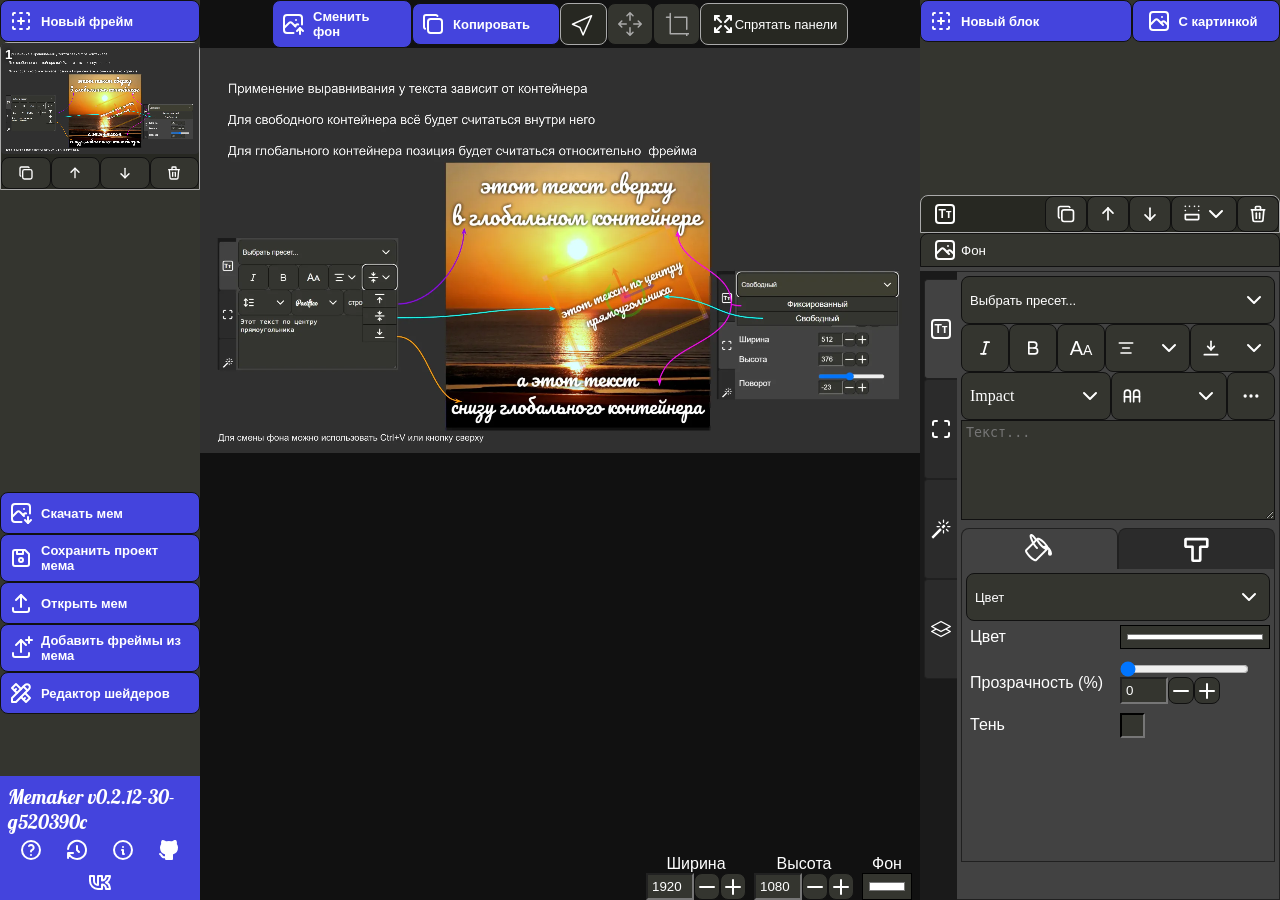
<file: index.html>
<!DOCTYPE html>
<html lang="en">
	<head>
		<meta charset="utf-8" />
		<link rel="icon" href="./favicon.png" />
		<meta name="viewport" content="width=device-width" />
		<title>Memaker</title>
		
		<link href="./_app/immutable/assets/2.rTOrrt7_.css" rel="stylesheet">
		<link href="./_app/immutable/assets/ShaderEditor.a0Or4h_N.css" rel="stylesheet">
		<link rel="modulepreload" href="./_app/immutable/entry/start.BH0JGA1d.js">
		<link rel="modulepreload" href="./_app/immutable/chunks/BnOz8vS9.js">
		<link rel="modulepreload" href="./_app/immutable/chunks/1ZVfY5k8.js">
		<link rel="modulepreload" href="./_app/immutable/chunks/Ds7qFCY9.js">
		<link rel="modulepreload" href="./_app/immutable/entry/app.ByElXXL2.js">
		<link rel="modulepreload" href="./_app/immutable/chunks/C1FmrZbK.js">
		<link rel="modulepreload" href="./_app/immutable/chunks/CZfqnsPj.js">
		<link rel="modulepreload" href="./_app/immutable/nodes/0.CqLzrfk7.js">
		<link rel="modulepreload" href="./_app/immutable/nodes/2.yaDHpKj4.js">
		<link rel="modulepreload" href="./_app/immutable/chunks/CGje2AtE.js">
		<style>
			* {
				padding: 0;
				margin: 0;
				box-sizing: border-box;
			}
		</style>
		<link
			href="https://fonts.googleapis.com/css2?family=Lobster&family=Pacifico&family=Caveat&family=Comforter&family=Raleway&family=Lora&family=Marck+Script&family=Bad+Script&family=Tektur&family=Press+Start+2P&family=Unbounded&family=JetBrains+Mono"
			rel="stylesheet"
		/>
		<link href="https://fonts.cdnfonts.com/css/next-art" rel="stylesheet" />
		<link href="https://fonts.cdnfonts.com/css/helvetica-255" rel="stylesheet" />
		<link href="https://fonts.cdnfonts.com/css/impact" rel="stylesheet" />
	</head>
	<body data-sveltekit-preload-data="hover">
		<div style="display: contents">   <div style="--text-secondary: white;--secondary: #34352F;--secondary-hover: #3E3D32;--secondary-active: #272822;--border-secondary: 1px solid #111111;--border-secondary-hover: 1px solid #222222;--border-secondary-active: 1px solid #aaaaaa;--border: none;--text-error: #ff0000;" class="svelte-18sulqr"><button class="backdrop fixed svelte-f5gose"></button> <div class="container fixed svelte-f5gose"><article class="svelte-f5gose"> <section class="svelte-f5gose"><article class="svelte-1ow4yee">Собираем интерфейс...</article></section> </article></div>    <article class="svelte-mbj40"><section class="svelte-mbj40"> <article role="button" tabindex="1" title="" class="primary svelte-1fxt9u9    border" style="justify-content:flex-start;width:100%;;"><svg xmlns="http://www.w3.org/2000/svg" width="24" height="24" viewBox="0 0 24 24" fill="none" stroke="currentColor" stroke-width="2" stroke-linecap="round" stroke-linejoin="round" class="tabler-icon tabler-icon-new-section "><path d="M9 12l6 0"></path><path d="M12 9l0 6"></path><path d="M4 6v-1a1 1 0 0 1 1 -1h1m5 0h2m5 0h1a1 1 0 0 1 1 1v1m0 5v2m0 5v1a1 1 0 0 1 -1 1h-1m-5 0h-2m-5 0h-1a1 1 0 0 1 -1 -1v-1m0 -5v-2m0 -5"></path></svg> <span class="svelte-mbj40" data-svelte-h="svelte-ce84zx">Новый фрейм</span> </article> <article class="main svelte-1163nbh" style="height: 50%;min-height: 50%;max-height: 50%;"><button class="item svelte-1163nbh active"><article class="svelte-awjzj9"><header class="svelte-awjzj9">1</header> <canvas class="svelte-awjzj9"></canvas> <footer style="--buttons-height: 32px" class="svelte-zcq5oe"> <article role="button" tabindex="1" title="Создать копию" class="default svelte-1fxt9u9    border" style="justify-content:center;width:100%;;"><svg xmlns="http://www.w3.org/2000/svg" width="16" height="16" viewBox="0 0 24 24" fill="none" stroke="currentColor" stroke-width="2" stroke-linecap="round" stroke-linejoin="round" class="tabler-icon tabler-icon-copy "><path d="M7 7m0 2.667a2.667 2.667 0 0 1 2.667 -2.667h8.666a2.667 2.667 0 0 1 2.667 2.667v8.666a2.667 2.667 0 0 1 -2.667 2.667h-8.666a2.667 2.667 0 0 1 -2.667 -2.667z"></path><path d="M4.012 16.737a2.005 2.005 0 0 1 -1.012 -1.737v-10c0 -1.1 .9 -2 2 -2h10c.75 0 1.158 .385 1.5 1"></path></svg> </article>  <article role="button" tabindex="1" title="Поменять местами с верхним" class="default svelte-1fxt9u9    border" style="justify-content:center;width:100%;;"><svg xmlns="http://www.w3.org/2000/svg" width="16" height="16" viewBox="0 0 24 24" fill="none" stroke="currentColor" stroke-width="2" stroke-linecap="round" stroke-linejoin="round" class="tabler-icon tabler-icon-arrow-up "><path d="M12 5l0 14"></path><path d="M18 11l-6 -6"></path><path d="M6 11l6 -6"></path></svg> </article>  <article role="button" tabindex="1" title="Поменять местами с нижним" class="default svelte-1fxt9u9    border" style="justify-content:center;width:100%;;"><svg xmlns="http://www.w3.org/2000/svg" width="16" height="16" viewBox="0 0 24 24" fill="none" stroke="currentColor" stroke-width="2" stroke-linecap="round" stroke-linejoin="round" class="tabler-icon tabler-icon-arrow-down "><path d="M12 5l0 14"></path><path d="M18 13l-6 6"></path><path d="M6 13l6 6"></path></svg> </article>   <article role="button" tabindex="1" title="Удалить" class="danger svelte-1fxt9u9    border" style="justify-content:center;width:100%;;"><svg xmlns="http://www.w3.org/2000/svg" width="16" height="16" viewBox="0 0 24 24" fill="none" stroke="currentColor" stroke-width="2" stroke-linecap="round" stroke-linejoin="round" class="tabler-icon tabler-icon-trash "><path d="M4 7l16 0"></path><path d="M10 11l0 6"></path><path d="M14 11l0 6"></path><path d="M5 7l1 12a2 2 0 0 0 2 2h8a2 2 0 0 0 2 -2l1 -12"></path><path d="M9 7v-3a1 1 0 0 1 1 -1h4a1 1 0 0 1 1 1v3"></path></svg> </article> </footer> </article> </button> </article>  <article role="button" tabindex="1" title="" class="primary svelte-1fxt9u9    border" style="justify-content:flex-start;width:100%;;"><svg xmlns="http://www.w3.org/2000/svg" width="24" height="24" viewBox="0 0 24 24" fill="none" stroke="currentColor" stroke-width="2" stroke-linecap="round" stroke-linejoin="round" class="tabler-icon tabler-icon-photo-down "><path d="M15 8h.01"></path><path d="M12.5 21h-6.5a3 3 0 0 1 -3 -3v-12a3 3 0 0 1 3 -3h12a3 3 0 0 1 3 3v6.5"></path><path d="M3 16l5 -5c.928 -.893 2.072 -.893 3 0l4 4"></path><path d="M14 14l1 -1c.653 -.629 1.413 -.815 2.13 -.559"></path><path d="M19 16v6"></path><path d="M22 19l-3 3l-3 -3"></path></svg> <span class="svelte-mbj40" data-svelte-h="svelte-hphnmh">Скачать мем</span> </article>  <article role="button" tabindex="1" title="" class="primary svelte-1fxt9u9    border" style="justify-content:flex-start;width:100%;;"><svg xmlns="http://www.w3.org/2000/svg" width="24" height="24" viewBox="0 0 24 24" fill="none" stroke="currentColor" stroke-width="2" stroke-linecap="round" stroke-linejoin="round" class="tabler-icon tabler-icon-device-floppy "><path d="M6 4h10l4 4v10a2 2 0 0 1 -2 2h-12a2 2 0 0 1 -2 -2v-12a2 2 0 0 1 2 -2"></path><path d="M12 14m-2 0a2 2 0 1 0 4 0a2 2 0 1 0 -4 0"></path><path d="M14 4l0 4l-6 0l0 -4"></path></svg> <span class="svelte-mbj40" data-svelte-h="svelte-1hxk2tm">Сохранить проект мема</span> </article> <label class=" svelte-187m8cr"> <article role="button" tabindex="1" title="" class="primary svelte-1fxt9u9    border" style="justify-content:flex-start;width:100%;;"><svg xmlns="http://www.w3.org/2000/svg" width="24" height="24" viewBox="0 0 24 24" fill="none" stroke="currentColor" stroke-width="2" stroke-linecap="round" stroke-linejoin="round" class="tabler-icon tabler-icon-upload "><path d="M4 17v2a2 2 0 0 0 2 2h12a2 2 0 0 0 2 -2v-2"></path><path d="M7 9l5 -5l5 5"></path><path d="M12 4l0 12"></path></svg><span class="svelte-mbj40" data-svelte-h="svelte-150r4z2">Открыть мем</span> </article> <input accept=".meme" type="file" class="svelte-187m8cr"> </label> <label class=" svelte-187m8cr"> <article role="button" tabindex="1" title="" class="primary svelte-1fxt9u9    border" style="justify-content:flex-start;width:100%;;"><svg class="icon icon-tabler icon-tabler-upload" fill="none" stroke="currentColor" stroke-linecap="round" stroke-linejoin="round" stroke-width="2" version="1.1" width="24" height="24" viewBox="0 0 24 24" xmlns="http://www.w3.org/2000/svg" style="min-width:24px"><path d="M0 0h24v24H0z" fill="none" stroke="none"></path><path d="m4 17v2a2 2 0 0 0 2 2h12a2 2 0 0 0 2-2v-2"></path><path d="m7 9 5-5 5 5"></path><path d="m12 4v12"></path><path d="m17 4h6"></path><path d="m20 1v6"></path></svg><span class="svelte-mbj40" data-svelte-h="svelte-1k22gnk">Добавить фреймы из мема</span> </article> <input accept=".meme" type="file" class="svelte-187m8cr"> </label>  <article role="button" tabindex="1" title="" class="primary svelte-1fxt9u9    border" style="justify-content:flex-start;width:100%;;"><svg xmlns="http://www.w3.org/2000/svg" width="24" height="24" viewBox="0 0 24 24" fill="none" stroke="currentColor" stroke-width="2" stroke-linecap="round" stroke-linejoin="round" class="tabler-icon tabler-icon-tools "><path d="M3 21h4l13 -13a1.5 1.5 0 0 0 -4 -4l-13 13v4"></path><path d="M14.5 5.5l4 4"></path><path d="M12 8l-5 -5l-4 4l5 5"></path><path d="M7 8l-1.5 1.5"></path><path d="M16 12l5 5l-4 4l-5 -5"></path><path d="M16 17l-1.5 1.5"></path></svg><span class="svelte-mbj40" data-svelte-h="svelte-ybmwla">Редактор шейдеров</span> </article> <article class="svelte-m4jmhf">  <header class="svelte-m4jmhf">Memaker v0.2.12-30-g520390c</header> <section class="svelte-m4jmhf"> <div title="Открыть пример" class="svelte-m4jmhf"><svg xmlns="http://www.w3.org/2000/svg" width="24" height="24" viewBox="0 0 24 24" fill="none" stroke="currentColor" stroke-width="2" stroke-linecap="round" stroke-linejoin="round" class="tabler-icon tabler-icon-help "><path d="M12 12m-9 0a9 9 0 1 0 18 0a9 9 0 1 0 -18 0"></path><path d="M12 17l0 .01"></path><path d="M12 13.5a1.5 1.5 0 0 1 1 -1.5a2.6 2.6 0 1 0 -3 -4"></path></svg></div>  <div title="История версий приложения" class="svelte-m4jmhf"><svg xmlns="http://www.w3.org/2000/svg" width="24" height="24" viewBox="0 0 24 24" fill="none" stroke="currentColor" stroke-width="2" stroke-linecap="round" stroke-linejoin="round" class="tabler-icon tabler-icon-history "><path d="M12 8l0 4l2 2"></path><path d="M3.05 11a9 9 0 1 1 .5 4m-.5 5v-5h5"></path></svg></div>  <div title="О проекте" class="svelte-m4jmhf"><svg xmlns="http://www.w3.org/2000/svg" width="24" height="24" viewBox="0 0 24 24" fill="none" stroke="currentColor" stroke-width="2" stroke-linecap="round" stroke-linejoin="round" class="tabler-icon tabler-icon-info-circle "><path d="M3 12a9 9 0 1 0 18 0a9 9 0 0 0 -18 0"></path><path d="M12 9h.01"></path><path d="M11 12h1v4h1"></path></svg></div> <a target="_blank" rel="noreferrer" title="GitHub репозиторий" href="https://github.com/RobolabGs2/memaker" class="svelte-m4jmhf"><svg xmlns="http://www.w3.org/2000/svg" width="24" height="24" viewBox="0 0 24 24" fill="none" stroke="currentColor" stroke-width="2" stroke-linecap="round" stroke-linejoin="round" class="tabler-icon tabler-icon-brand-github-filled "><path d="M5.315 2.1c.791 -.113 1.9 .145 3.333 .966l.272 .161l.16 .1l.397 -.083a13.3 13.3 0 0 1 4.59 -.08l.456 .08l.396 .083l.161 -.1c1.385 -.84 2.487 -1.17 3.322 -1.148l.164 .008l.147 .017l.076 .014l.05 .011l.144 .047a1 1 0 0 1 .53 .514a5.2 5.2 0 0 1 .397 2.91l-.047 .267l-.046 .196l.123 .163c.574 .795 .93 1.728 1.03 2.707l.023 .295l.007 .272c0 3.855 -1.659 5.883 -4.644 6.68l-.245 .061l-.132 .029l.014 .161l.008 .157l.004 .365l-.002 .213l-.003 3.834a1 1 0 0 1 -.883 .993l-.117 .007h-6a1 1 0 0 1 -.993 -.883l-.007 -.117v-.734c-1.818 .26 -3.03 -.424 -4.11 -1.878l-.535 -.766c-.28 -.396 -.455 -.579 -.589 -.644l-.048 -.019a1 1 0 0 1 .564 -1.918c.642 .188 1.074 .568 1.57 1.239l.538 .769c.76 1.079 1.36 1.459 2.609 1.191l.001 -.678l-.018 -.168a5.03 5.03 0 0 1 -.021 -.824l.017 -.185l.019 -.12l-.108 -.024c-2.976 -.71 -4.703 -2.573 -4.875 -6.139l-.01 -.31l-.004 -.292a5.6 5.6 0 0 1 .908 -3.051l.152 -.222l.122 -.163l-.045 -.196a5.2 5.2 0 0 1 .145 -2.642l.1 -.282l.106 -.253a1 1 0 0 1 .529 -.514l.144 -.047l.154 -.03z" stroke-width="0" fill="currentColor"></path></svg></a> <a target="_blank" rel="noreferrer" title="Группа ВК" href="https://vk.com/memaker_app" class="svelte-m4jmhf"><svg xmlns="http://www.w3.org/2000/svg" width="24" height="24" viewBox="0 0 24 24" fill="none" stroke="currentColor" stroke-width="2" stroke-linecap="round" stroke-linejoin="round" class="tabler-icon tabler-icon-brand-vk "><path d="M14 19h-4a8 8 0 0 1 -8 -8v-5h4v5a4 4 0 0 0 4 4h0v-9h4v4.5l.03 0a4.531 4.531 0 0 0 3.97 -4.496h4l-.342 1.711a6.858 6.858 0 0 1 -3.658 4.789h0a5.34 5.34 0 0 1 3.566 4.111l.434 2.389h0h-4a4.531 4.531 0 0 0 -3.97 -4.496v4.5z"></path></svg></a></section> </article></section> <section class="svelte-mbj40"><header class="controls svelte-mbj40"><label class=" svelte-187m8cr"> <article role="button" tabindex="1" title="" class="primary svelte-1fxt9u9    border" style="justify-content:flex-start;width:100%;;"><svg xmlns="http://www.w3.org/2000/svg" width="24" height="24" viewBox="0 0 24 24" fill="none" stroke="currentColor" stroke-width="2" stroke-linecap="round" stroke-linejoin="round" class="tabler-icon tabler-icon-photo-up "><path d="M15 8h.01"></path><path d="M12.5 21h-6.5a3 3 0 0 1 -3 -3v-12a3 3 0 0 1 3 -3h12a3 3 0 0 1 3 3v6.5"></path><path d="M3 16l5 -5c.928 -.893 2.072 -.893 3 0l3.5 3.5"></path><path d="M14 14l1 -1c.679 -.653 1.473 -.829 2.214 -.526"></path><path d="M19 22v-6"></path><path d="M22 19l-3 -3l-3 3"></path></svg><span class="svelte-mbj40" data-svelte-h="svelte-1rawl38">Сменить фон</span> </article> <input accept="image/*" type="file" class="svelte-187m8cr"> </label>  <article role="button" tabindex="1" title="" class="primary svelte-1fxt9u9    border" style="justify-content:flex-start;width:100%;;"><svg xmlns="http://www.w3.org/2000/svg" width="24" height="24" viewBox="0 0 24 24" fill="none" stroke="currentColor" stroke-width="2" stroke-linecap="round" stroke-linejoin="round" class="tabler-icon tabler-icon-copy "><path d="M7 7m0 2.667a2.667 2.667 0 0 1 2.667 -2.667h8.666a2.667 2.667 0 0 1 2.667 2.667v8.666a2.667 2.667 0 0 1 -2.667 2.667h-8.666a2.667 2.667 0 0 1 -2.667 -2.667z"></path><path d="M4.012 16.737a2.005 2.005 0 0 1 -1.012 -1.737v-10c0 -1.1 .9 -2 2 -2h10c.75 0 1.158 .385 1.5 1"></path></svg><span class="svelte-mbj40" data-svelte-h="svelte-vkt3m7">Копировать</span> </article> <article class="svelte-1v11mi3"> <article role="button" tabindex="1" title="Указатель" class="default svelte-1fxt9u9 active   border" style="justify-content:center;width:100%;;"><svg width="24" height="24" viewBox="0 0 16 16" style="--sx: 1; --sy: 1; --r: 0deg" class="svelte-6o90uh"><path d="M14.082 2.182a.5.5 0 0 1 .103.557L8.528 15.467a.5.5 0 0 1-.917-.007L5.57 10.694.803 8.652a.5.5 0 0 1-.006-.916l12.728-5.657a.5.5 0 0 1 .556.103zM2.25 8.184l3.897 1.67a.5.5 0 0 1 .262.263l1.67 3.897L12.743 3.52 2.25 8.184z" class="svelte-6o90uh"></path></svg>  </article> <article role="button" tabindex="1" title="Модифицировать блок
(для прямоугольных блоков)" class="default svelte-1fxt9u9  disabled  border" style="justify-content:center;width:100%;;"><svg width="24" height="24" viewBox="0 0 16 16" style="--sx: 1; --sy: 1; --r: 0deg" class="svelte-6o90uh"><path d="M7.646.146a.5.5 0 0 1 .708 0l2 2a.5.5 0 0 1-.708.708L8.5 1.707V5.5a.5.5 0 0 1-1 0V1.707L6.354 2.854a.5.5 0 1 1-.708-.708l2-2zM8 10a.5.5 0 0 1 .5.5v3.793l1.146-1.147a.5.5 0 0 1 .708.708l-2 2a.5.5 0 0 1-.708 0l-2-2a.5.5 0 0 1 .708-.708L7.5 14.293V10.5A.5.5 0 0 1 8 10zM.146 8.354a.5.5 0 0 1 0-.708l2-2a.5.5 0 1 1 .708.708L1.707 7.5H5.5a.5.5 0 0 1 0 1H1.707l1.147 1.146a.5.5 0 0 1-.708.708l-2-2zM10 8a.5.5 0 0 1 .5-.5h3.793l-1.147-1.146a.5.5 0 0 1 .708-.708l2 2a.5.5 0 0 1 0 .708l-2 2a.5.5 0 0 1-.708-.708L14.293 8.5H10.5A.5.5 0 0 1 10 8z" class="svelte-6o90uh"></path></svg>  </article> <article role="button" tabindex="1" title="Обрезать изображение
(для прямоугольных блоков)" class="default svelte-1fxt9u9  disabled  border" style="justify-content:center;width:100%;;"><svg width="24" height="24" viewBox="0 0 16 16" style="--sx: 1; --sy: 1; --r: 0deg" class="svelte-6o90uh"><path d="M3.5.5A.5.5 0 0 1 4 1v13h13a.5.5 0 0 1 0 1h-2v2a.5.5 0 0 1-1 0v-2H3.5a.5.5 0 0 1-.5-.5V4H1a.5.5 0 0 1 0-1h2V1a.5.5 0 0 1 .5-.5zm2.5 3a.5.5 0 0 1 .5-.5h8a.5.5 0 0 1 .5.5v8a.5.5 0 0 1-1 0V4H6.5a.5.5 0 0 1-.5-.5z" class="svelte-6o90uh"></path></svg>  </article> </article>  <article role="button" tabindex="1" title="" class="default svelte-1fxt9u9 active   border" style="justify-content:center;width:100%;;"><svg xmlns="http://www.w3.org/2000/svg" width="24" height="24" viewBox="0 0 24 24" fill="none" stroke="currentColor" stroke-width="2" stroke-linecap="round" stroke-linejoin="round" class="tabler-icon tabler-icon-arrows-maximize "><path d="M16 4l4 0l0 4"></path><path d="M14 10l6 -6"></path><path d="M8 20l-4 0l0 -4"></path><path d="M4 20l6 -6"></path><path d="M16 20l4 0l0 -4"></path><path d="M14 14l6 6"></path><path d="M8 4l-4 0l0 4"></path><path d="M4 4l6 6"></path></svg>Спрятать панели </article></header> <header class="canvas svelte-mbj40"><div style="width:100%; height: 100%; flex: 1;"><article class="svelte-flcf9e"><canvas style="background-image: url(./_app/immutable/assets/transparency_background.CAfbSYgW.webp)" class="svelte-flcf9e"></canvas> <canvas class="svelte-flcf9e"></canvas> </article></div> </header> <article class="svelte-yg88id"><section class="svelte-yg88id">Ширина<article class="svelte-iwgdm5"> <input style="width:48px;" value="600"> <footer class="svelte-iwgdm5"> <article role="button" tabindex="1" title="Шаг: 1
Ctrl: x2
Shift: x5" class="default svelte-1fxt9u9   disablePadding border" style="justify-content:center;width:100%;;"><svg xmlns="http://www.w3.org/2000/svg" width="24" height="24" viewBox="0 0 24 24" fill="none" stroke="currentColor" stroke-width="2" stroke-linecap="round" stroke-linejoin="round" class="tabler-icon tabler-icon-minus "><path d="M5 12l14 0"></path></svg> </article>  <article role="button" tabindex="1" title="Шаг: 1
Ctrl: x2
Shift: x5" class="default svelte-1fxt9u9   disablePadding border" style="justify-content:center;width:100%;;"><svg xmlns="http://www.w3.org/2000/svg" width="24" height="24" viewBox="0 0 24 24" fill="none" stroke="currentColor" stroke-width="2" stroke-linecap="round" stroke-linejoin="round" class="tabler-icon tabler-icon-plus "><path d="M12 5l0 14"></path><path d="M5 12l14 0"></path></svg> </article></footer> </article></section> <section class="svelte-yg88id">Высота<article class="svelte-iwgdm5"> <input style="width:48px;" value="300"> <footer class="svelte-iwgdm5"> <article role="button" tabindex="1" title="Шаг: 1
Ctrl: x2
Shift: x5" class="default svelte-1fxt9u9   disablePadding border" style="justify-content:center;width:100%;;"><svg xmlns="http://www.w3.org/2000/svg" width="24" height="24" viewBox="0 0 24 24" fill="none" stroke="currentColor" stroke-width="2" stroke-linecap="round" stroke-linejoin="round" class="tabler-icon tabler-icon-minus "><path d="M5 12l14 0"></path></svg> </article>  <article role="button" tabindex="1" title="Шаг: 1
Ctrl: x2
Shift: x5" class="default svelte-1fxt9u9   disablePadding border" style="justify-content:center;width:100%;;"><svg xmlns="http://www.w3.org/2000/svg" width="24" height="24" viewBox="0 0 24 24" fill="none" stroke="currentColor" stroke-width="2" stroke-linecap="round" stroke-linejoin="round" class="tabler-icon tabler-icon-plus "><path d="M12 5l0 14"></path><path d="M5 12l14 0"></path></svg> </article></footer> </article></section> <section class="svelte-yg88id">Фон<input type="color" value="#ffffff"></section>  </article></section> <section class="svelte-mbj40"><header style="display: flex;"> <article role="button" tabindex="1" title="" class="primary svelte-1fxt9u9    border" style="justify-content:flex-start;width:100%;;"><svg xmlns="http://www.w3.org/2000/svg" width="24" height="24" viewBox="0 0 24 24" fill="none" stroke="currentColor" stroke-width="2" stroke-linecap="round" stroke-linejoin="round" class="tabler-icon tabler-icon-new-section "><path d="M9 12l6 0"></path><path d="M12 9l0 6"></path><path d="M4 6v-1a1 1 0 0 1 1 -1h1m5 0h2m5 0h1a1 1 0 0 1 1 1v1m0 5v2m0 5v1a1 1 0 0 1 -1 1h-1m-5 0h-2m-5 0h-1a1 1 0 0 1 -1 -1v-1m0 -5v-2m0 -5"></path></svg> <span class="svelte-mbj40" data-svelte-h="svelte-1srrmdz">Новый блок</span> </article>  <article role="button" tabindex="1" title="" class="primary svelte-1fxt9u9   disablePadding border" style="justify-content:center;width:148px;min-width:148px;max-width:148px;;"><svg xmlns="http://www.w3.org/2000/svg" width="24" height="24" viewBox="0 0 24 24" fill="none" stroke="currentColor" stroke-width="2" stroke-linecap="round" stroke-linejoin="round" class="tabler-icon tabler-icon-photo "><path d="M15 8h.01"></path><path d="M3 6a3 3 0 0 1 3 -3h12a3 3 0 0 1 3 3v12a3 3 0 0 1 -3 3h-12a3 3 0 0 1 -3 -3v-12z"></path><path d="M3 16l5 -5c.928 -.893 2.072 -.893 3 0l5 5"></path><path d="M14 14l1 -1c.928 -.893 2.072 -.893 3 0l3 3"></path></svg> <span class="svelte-mbj40" data-svelte-h="svelte-1j5l8ot">С картинкой</span> </article></header> <article class="main svelte-1163nbh reverse" style="height: 25%;min-height: 25%;max-height: 25%;"><button class="item svelte-1163nbh active"><article class="svelte-bube6y"><section class="svelte-bube6y"><span class="icon svelte-1xqd1d5" style="
width: 20px;
min-width: 20px;
height: 20px;
min-height: 20px;
font-size: 12px;
">Тт</span> <span style="font:normal normal normal 16px &quot;Impact&quot;;" class="svelte-bube6y">Loading...</span></section> <footer style="--buttons-height: 36px" class="svelte-zcq5oe"> <article role="button" tabindex="1" title="Создать копию" class="default svelte-1fxt9u9    border" style="justify-content:center;width:100%;;"><svg xmlns="http://www.w3.org/2000/svg" width="20" height="20" viewBox="0 0 24 24" fill="none" stroke="currentColor" stroke-width="2" stroke-linecap="round" stroke-linejoin="round" class="tabler-icon tabler-icon-copy "><path d="M7 7m0 2.667a2.667 2.667 0 0 1 2.667 -2.667h8.666a2.667 2.667 0 0 1 2.667 2.667v8.666a2.667 2.667 0 0 1 -2.667 2.667h-8.666a2.667 2.667 0 0 1 -2.667 -2.667z"></path><path d="M4.012 16.737a2.005 2.005 0 0 1 -1.012 -1.737v-10c0 -1.1 .9 -2 2 -2h10c.75 0 1.158 .385 1.5 1"></path></svg> </article>  <article role="button" tabindex="1" title="Поменять местами с верхним" class="default svelte-1fxt9u9    border" style="justify-content:center;width:100%;;"><svg xmlns="http://www.w3.org/2000/svg" width="20" height="20" viewBox="0 0 24 24" fill="none" stroke="currentColor" stroke-width="2" stroke-linecap="round" stroke-linejoin="round" class="tabler-icon tabler-icon-arrow-up "><path d="M12 5l0 14"></path><path d="M18 11l-6 -6"></path><path d="M6 11l6 -6"></path></svg> </article>  <article role="button" tabindex="1" title="Поменять местами с нижним" class="default svelte-1fxt9u9    border" style="justify-content:center;width:100%;;"><svg xmlns="http://www.w3.org/2000/svg" width="20" height="20" viewBox="0 0 24 24" fill="none" stroke="currentColor" stroke-width="2" stroke-linecap="round" stroke-linejoin="round" class="tabler-icon tabler-icon-arrow-down "><path d="M12 5l0 14"></path><path d="M18 13l-6 6"></path><path d="M6 13l6 6"></path></svg> </article> <article style="height:36px;width:100%;flex:1;" class="svelte-wcd5xi"> <article role="button" tabindex="1" title="" class="default svelte-1fxt9u9    border" style="justify-content:space-between;width:100%;height:36px;width:100%;;"><svg xmlns="http://www.w3.org/2000/svg" width="20" height="20" viewBox="0 0 24 24" fill="none" stroke="currentColor" stroke-width="2" stroke-linecap="round" stroke-linejoin="round" class="tabler-icon tabler-icon-settings "><path d="M10.325 4.317c.426 -1.756 2.924 -1.756 3.35 0a1.724 1.724 0 0 0 2.573 1.066c1.543 -.94 3.31 .826 2.37 2.37a1.724 1.724 0 0 0 1.065 2.572c1.756 .426 1.756 2.924 0 3.35a1.724 1.724 0 0 0 -1.066 2.573c.94 1.543 -.826 3.31 -2.37 2.37a1.724 1.724 0 0 0 -2.572 1.065c-.426 1.756 -2.924 1.756 -3.35 0a1.724 1.724 0 0 0 -2.573 -1.066c-1.543 .94 -3.31 -.826 -2.37 -2.37a1.724 1.724 0 0 0 -1.065 -2.572c-1.756 -.426 -1.756 -2.924 0 -3.35a1.724 1.724 0 0 0 1.066 -2.573c-.94 -1.543 .826 -3.31 2.37 -2.37c1 .608 2.296 .07 2.572 -1.065z"></path><path d="M9 12a3 3 0 1 0 6 0a3 3 0 0 0 -6 0"></path></svg> <svg xmlns="http://www.w3.org/2000/svg" width="24" height="24" viewBox="0 0 24 24" fill="none" stroke="currentColor" stroke-width="2" stroke-linecap="round" stroke-linejoin="round" class="tabler-icon tabler-icon-chevron-down "><path d="M6 9l6 6l6 -6"></path></svg> </article>  </article>  <article role="button" tabindex="1" title="Удалить" class="danger svelte-1fxt9u9    border" style="justify-content:center;width:100%;;"><svg xmlns="http://www.w3.org/2000/svg" width="20" height="20" viewBox="0 0 24 24" fill="none" stroke="currentColor" stroke-width="2" stroke-linecap="round" stroke-linejoin="round" class="tabler-icon tabler-icon-trash "><path d="M4 7l16 0"></path><path d="M10 11l0 6"></path><path d="M14 11l0 6"></path><path d="M5 7l1 12a2 2 0 0 0 2 2h8a2 2 0 0 0 2 -2l1 -12"></path><path d="M9 7v-3a1 1 0 0 1 1 -1h4a1 1 0 0 1 1 1v3"></path></svg> </article> </footer> </article> </button> </article> <article class="horizontal svelte-1wslrzp"> <header class="horizontal svelte-1wslrzp" title="Двойным кликом можно свернуть/развернуть вкладки"> <section class="tab horizontal svelte-1wslrzp active"><div class="center svelte-mbj40" title="Текст"><span class="icon svelte-1xqd1d5" style="
width: 20px;
min-width: 20px;
height: 20px;
min-height: 20px;
font-size: 12px;
">Тт</span></div> </section> <section class="tab horizontal svelte-1wslrzp"><div class="center svelte-mbj40" title="Контейнер"><svg xmlns="http://www.w3.org/2000/svg" width="24" height="24" viewBox="0 0 24 24" fill="none" stroke="currentColor" stroke-width="2" stroke-linecap="round" stroke-linejoin="round" class="tabler-icon tabler-icon-border-corners "><path d="M16 4h2a2 2 0 0 1 2 2v2"></path><path d="M20 16v2a2 2 0 0 1 -2 2h-2"></path><path d="M8 20h-2a2 2 0 0 1 -2 -2v-2"></path><path d="M4 8v-2a2 2 0 0 1 2 -2h2"></path></svg></div> </section> <section class="tab horizontal svelte-1wslrzp"><div class="center svelte-mbj40" title="Эффекты"><svg width="20" height="20" viewBox="0 0 16 16" style="--sx: 1; --sy: 1; --r: 0deg" class="svelte-6o90uh"><path d="M9.5 2.672a.5.5 0 1 0 1 0V.843a.5.5 0 0 0-1 0zm4.5.035A.5.5 0 0 0 13.293 2L12 3.293a.5.5 0 1 0 .707.707zM7.293 4A.5.5 0 1 0 8 3.293L6.707 2A.5.5 0 0 0 6 2.707zm-.621 2.5a.5.5 0 1 0 0-1H4.843a.5.5 0 1 0 0 1zm8.485 0a.5.5 0 1 0 0-1h-1.829a.5.5 0 0 0 0 1zM13.293 10A.5.5 0 1 0 14 9.293L12.707 8a.5.5 0 1 0-.707.707zM9.5 11.157a.5.5 0 0 0 1 0V9.328a.5.5 0 0 0-1 0zm1.854-5.097a.5.5 0 0 0 0-.706l-.708-.708a.5.5 0 0 0-.707 0L8.646 5.94a.5.5 0 0 0 0 .707l.708.708a.5.5 0 0 0 .707 0l1.293-1.293Zm-3 3a.5.5 0 0 0 0-.706l-.708-.708a.5.5 0 0 0-.707 0L.646 13.94a.5.5 0 0 0 0 .707l.708.708a.5.5 0 0 0 .707 0z" class="svelte-6o90uh"></path></svg></div> </section> <section class="tab horizontal svelte-1wslrzp"><div class="center svelte-mbj40" title="Наложение"><svg width="20" height="20" viewBox="0 0 16 16" style="--sx: 1; --sy: 1; --r: 0deg" class="svelte-6o90uh"><path d="M8.235 1.559a.5.5 0 0 0-.47 0l-7.5 4a.5.5 0 0 0 0 .882L3.188 8 .264 9.559a.5.5 0 0 0 0 .882l7.5 4a.5.5 0 0 0 .47 0l7.5-4a.5.5 0 0 0 0-.882L12.813 8l2.922-1.559a.5.5 0 0 0 0-.882zm3.515 7.008L14.438 10 8 13.433 1.562 10 4.25 8.567l3.515 1.874a.5.5 0 0 0 .47 0zM8 9.433 1.562 6 8 2.567 14.438 6z" class="svelte-6o90uh"></path></svg></div> </section></header> <section class="content svelte-1wslrzp"><div slot="content"><article><article style="height:48px;width:100%;" class="svelte-wcd5xi"> <article role="button" tabindex="1" title="" class="default svelte-1fxt9u9    border" style="justify-content:space-between;width:100%;height:48px;width:100%;;"><div>Выбрать пресет...</div> <svg xmlns="http://www.w3.org/2000/svg" width="24" height="24" viewBox="0 0 24 24" fill="none" stroke="currentColor" stroke-width="2" stroke-linecap="round" stroke-linejoin="round" class="tabler-icon tabler-icon-chevron-down "><path d="M6 9l6 6l6 -6"></path></svg> </article>  </article> <article class="svelte-1kluryt"> <article role="button" tabindex="1" title="Курсив" class="default svelte-1fxt9u9    border" style="justify-content:center;width:48px;min-width:48px;max-width:48px;;"><svg xmlns="http://www.w3.org/2000/svg" width="20" height="20" viewBox="0 0 24 24" fill="none" stroke="currentColor" stroke-width="2" stroke-linecap="round" stroke-linejoin="round" class="tabler-icon tabler-icon-italic "><path d="M11 5l6 0"></path><path d="M7 19l6 0"></path><path d="M14 5l-4 14"></path></svg> </article>  <article role="button" tabindex="1" title="Жирный" class="default svelte-1fxt9u9    border" style="justify-content:center;width:48px;min-width:48px;max-width:48px;;"><svg xmlns="http://www.w3.org/2000/svg" width="20" height="20" viewBox="0 0 24 24" fill="none" stroke="currentColor" stroke-width="2" stroke-linecap="round" stroke-linejoin="round" class="tabler-icon tabler-icon-bold "><path d="M7 5h6a3.5 3.5 0 0 1 0 7h-6z"></path><path d="M13 12h1a3.5 3.5 0 0 1 0 7h-7v-7"></path></svg> </article>  <article role="button" tabindex="1" title="Капитель" class="default svelte-1fxt9u9    border" style="justify-content:center;width:48px;min-width:48px;max-width:48px;;"><span style="font-size: 20px;font-variant: small-caps;" data-svelte-h="svelte-tauj19">Аа</span> </article> <article style="height:48px;width:100%;min-width: 56px;max-width: 116px;" class="svelte-wcd5xi"> <article role="button" tabindex="1" title="Выравнивание" class="default svelte-1fxt9u9    border" style="justify-content:space-between;width:100%;height:48px;width:100%;;"><svg xmlns="http://www.w3.org/2000/svg" width="20" height="20" viewBox="0 0 24 24" fill="none" stroke="currentColor" stroke-width="2" stroke-linecap="round" stroke-linejoin="round" class="tabler-icon tabler-icon-align-center "><path d="M4 6l16 0"></path><path d="M8 12l8 0"></path><path d="M6 18l12 0"></path></svg> <svg xmlns="http://www.w3.org/2000/svg" width="24" height="24" viewBox="0 0 24 24" fill="none" stroke="currentColor" stroke-width="2" stroke-linecap="round" stroke-linejoin="round" class="tabler-icon tabler-icon-chevron-down "><path d="M6 9l6 6l6 -6"></path></svg> </article>  </article> <article style="height:48px;width:100%;min-width: 56px;max-width: 116px;" class="svelte-wcd5xi"> <article role="button" tabindex="1" title="Позиционирование" class="default svelte-1fxt9u9    border" style="justify-content:space-between;width:100%;height:48px;width:100%;;"><svg width="20" height="20" viewBox="0 0 24 24" style="--sx: 1; --sy: 1; --r: 0deg" class="svelte-6o90uh"><path d="M13,6L15,4L16.42,5.42L12,9.84L7.58,5.42L9,4L11,6V2H13V6M3,11H21V13H3V11M13,18V22H11V18L9,20L7.58,18.58L12,14.16L16.42,18.58L15,20L13,18Z" class="svelte-6o90uh"></path></svg> <svg xmlns="http://www.w3.org/2000/svg" width="24" height="24" viewBox="0 0 24 24" fill="none" stroke="currentColor" stroke-width="2" stroke-linecap="round" stroke-linejoin="round" class="tabler-icon tabler-icon-chevron-down "><path d="M6 9l6 6l6 -6"></path></svg> </article>  </article> <article style="height:48px;width:100%;min-width: 148px;" class="svelte-wcd5xi"> <article role="button" tabindex="1" title="Шрифт" class="default svelte-1fxt9u9    border" style="justify-content:space-between;width:100%;height:48px;width:100%;;"><section style="font-family: 'Impact';font-size: 16px">Impact</section> <svg xmlns="http://www.w3.org/2000/svg" width="24" height="24" viewBox="0 0 24 24" fill="none" stroke="currentColor" stroke-width="2" stroke-linecap="round" stroke-linejoin="round" class="tabler-icon tabler-icon-chevron-down "><path d="M6 9l6 6l6 -6"></path></svg> </article>  </article> <article style="height:48px;width:100%;min-width: 56px;max-width: 116px;" class="svelte-wcd5xi"> <article role="button" tabindex="1" title="Регистр" class="default svelte-1fxt9u9    border" style="justify-content:space-between;width:100%;height:48px;width:100%;;"><svg xmlns="http://www.w3.org/2000/svg" width="20" height="20" viewBox="0 0 24 24" fill="none" stroke="currentColor" stroke-width="2" stroke-linecap="round" stroke-linejoin="round" class="tabler-icon tabler-icon-letter-case-upper "><path d="M3 19v-10.5a3.5 3.5 0 0 1 7 0v10.5"></path><path d="M3 13h7"></path><path d="M14 19v-10.5a3.5 3.5 0 0 1 7 0v10.5"></path><path d="M14 13h7"></path></svg> <svg xmlns="http://www.w3.org/2000/svg" width="24" height="24" viewBox="0 0 24 24" fill="none" stroke="currentColor" stroke-width="2" stroke-linecap="round" stroke-linejoin="round" class="tabler-icon tabler-icon-chevron-down "><path d="M6 9l6 6l6 -6"></path></svg> </article>  </article>  <article role="button" tabindex="1" title="Ещё настройки" class="default svelte-1fxt9u9    border" style="justify-content:center;width:48px;min-width:48px;max-width:48px;;"><svg xmlns="http://www.w3.org/2000/svg" width="20" height="20" viewBox="0 0 24 24" fill="none" stroke="currentColor" stroke-width="2" stroke-linecap="round" stroke-linejoin="round" class="tabler-icon tabler-icon-dots "><path d="M5 12m-1 0a1 1 0 1 0 2 0a1 1 0 1 0 -2 0"></path><path d="M12 12m-1 0a1 1 0 1 0 2 0a1 1 0 1 0 -2 0"></path><path d="M19 12m-1 0a1 1 0 1 0 2 0a1 1 0 1 0 -2 0"></path></svg> </article> </article>  <textarea placeholder="Текст..." style="width:100%;max-width: 100%;min-width: 100%;" rows="6" class="svelte-s55el5">Loading...</textarea> <article class="vertical svelte-1wslrzp"> <header class="vertical svelte-1wslrzp" title=""> <section class="tab vertical svelte-1wslrzp active"><div class="icon svelte-s55el5" title="Заливка"><svg width="32" height="32" viewBox="0 0 16 16" style="--sx: 1; --sy: 1; --r: 0deg" class="svelte-6o90uh"><path d="M6.192 2.78c-.458-.677-.927-1.248-1.35-1.643a2.972 2.972 0 0 0-.71-.515c-.217-.104-.56-.205-.882-.02-.367.213-.427.63-.43.896-.003.304.064.664.173 1.044.196.687.556 1.528 1.035 2.402L.752 8.22c-.277.277-.269.656-.218.918.055.283.187.593.36.903.348.627.92 1.361 1.626 2.068.707.707 1.441 1.278 2.068 1.626.31.173.62.305.903.36.262.05.64.059.918-.218l5.615-5.615c.118.257.092.512.05.939-.03.292-.068.665-.073 1.176v.123h.003a1 1 0 0 0 1.993 0H14v-.057a1.01 1.01 0 0 0-.004-.117c-.055-1.25-.7-2.738-1.86-3.494a4.322 4.322 0 0 0-.211-.434c-.349-.626-.92-1.36-1.627-2.067-.707-.707-1.441-1.279-2.068-1.627-.31-.172-.62-.304-.903-.36-.262-.05-.64-.058-.918.219l-.217.216zM4.16 1.867c.381.356.844.922 1.311 1.632l-.704.705c-.382-.727-.66-1.402-.813-1.938a3.283 3.283 0 0 1-.131-.673c.091.061.204.15.337.274zm.394 3.965c.54.852 1.107 1.567 1.607 2.033a.5.5 0 1 0 .682-.732c-.453-.422-1.017-1.136-1.564-2.027l1.088-1.088c.054.12.115.243.183.365.349.627.92 1.361 1.627 2.068.706.707 1.44 1.278 2.068 1.626.122.068.244.13.365.183l-4.861 4.862a.571.571 0 0 1-.068-.01c-.137-.027-.342-.104-.608-.252-.524-.292-1.186-.8-1.846-1.46-.66-.66-1.168-1.32-1.46-1.846-.147-.265-.225-.47-.251-.607a.573.573 0 0 1-.01-.068l3.048-3.047zm2.87-1.935a2.44 2.44 0 0 1-.241-.561c.135.033.324.11.562.241.524.292 1.186.8 1.846 1.46.45.45.83.901 1.118 1.31a3.497 3.497 0 0 0-1.066.091 11.27 11.27 0 0 1-.76-.694c-.66-.66-1.167-1.322-1.458-1.847z" class="svelte-6o90uh"></path></svg></div> </section> <section class="tab vertical svelte-1wslrzp"><div class="icon svelte-s55el5" title="Обводка"><svg xmlns="http://www.w3.org/2000/svg" width="32" height="32" viewBox="0 0 24 24" fill="none" stroke="currentColor" stroke-width="2" stroke-linecap="round" stroke-linejoin="round" transform="rotate(-12)" class="tabler-icon tabler-icon-brand-topbuzz "><path d="M4.417 8.655a.524 .524 0 0 1 -.405 -.622l.986 -4.617a.524 .524 0 0 1 .626 -.404l14.958 3.162c.285 .06 .467 .339 .406 .622l-.987 4.618a.524 .524 0 0 1 -.625 .404l-4.345 -.92c-.198 -.04 -.315 .024 -.353 .197l-2.028 9.49a.527 .527 0 0 1 -.625 .404l-4.642 -.982a.527 .527 0 0 1 -.406 -.622l2.028 -9.493c.037 -.17 -.031 -.274 -.204 -.31l-4.384 -.927z"></path></svg></div> </section></header> <section class="content svelte-1wslrzp"><div slot="content"><article class="svelte-1b7lwvz"><header><article style="height:48px;width:100%;" class="svelte-wcd5xi"> <article role="button" tabindex="1" title="" class="default svelte-1fxt9u9    border" style="justify-content:space-between;width:100%;height:48px;width:100%;;">Цвет <svg xmlns="http://www.w3.org/2000/svg" width="24" height="24" viewBox="0 0 24 24" fill="none" stroke="currentColor" stroke-width="2" stroke-linecap="round" stroke-linejoin="round" class="tabler-icon tabler-icon-chevron-down "><path d="M6 9l6 6l6 -6"></path></svg> </article>  </article></header> <article class="svelte-i0r9v3"><div><label title="" class="svelte-1txamjl">Цвет<input type="color" value="#ffffff">  </label></div> <div><label title="" class="svelte-1txamjl">Прозрачность (%) <article class="svelte-iwgdm5"><input type="range" min="0" max="100" step="1" class="svelte-1kebi6n" value="0"> <input style="width:48px;" value="0"> <footer class="svelte-iwgdm5"> <article role="button" tabindex="1" title="Шаг: 1
Ctrl: x2
Shift: x5" class="default svelte-1fxt9u9   disablePadding border" style="justify-content:center;width:100%;;"><svg xmlns="http://www.w3.org/2000/svg" width="24" height="24" viewBox="0 0 24 24" fill="none" stroke="currentColor" stroke-width="2" stroke-linecap="round" stroke-linejoin="round" class="tabler-icon tabler-icon-minus "><path d="M5 12l14 0"></path></svg> </article>  <article role="button" tabindex="1" title="Шаг: 1
Ctrl: x2
Shift: x5" class="default svelte-1fxt9u9   disablePadding border" style="justify-content:center;width:100%;;"><svg xmlns="http://www.w3.org/2000/svg" width="24" height="24" viewBox="0 0 24 24" fill="none" stroke="currentColor" stroke-width="2" stroke-linecap="round" stroke-linejoin="round" class="tabler-icon tabler-icon-plus "><path d="M12 5l0 14"></path><path d="M5 12l14 0"></path></svg> </article></footer> </article>  </label> <label title="" class="svelte-1txamjl">Тень <article class="svelte-t8yx33"><input type="checkbox" class="svelte-t8yx33"> <span class="svelte-t8yx33"></span></article>   </label> </div></article> </article></div> </section><section class="content svelte-1wslrzp hide"><div slot="content"><label title="" class="svelte-1txamjl">Толщина обводки (%)
					<article class="svelte-iwgdm5"><input type="range" min="0" max="50" step="1" class="svelte-1kebi6n" value="14"> <input style="width:48px;" value="14"> <footer class="svelte-iwgdm5"> <article role="button" tabindex="1" title="Шаг: 1
Ctrl: x2
Shift: x5" class="default svelte-1fxt9u9   disablePadding border" style="justify-content:center;width:100%;;"><svg xmlns="http://www.w3.org/2000/svg" width="24" height="24" viewBox="0 0 24 24" fill="none" stroke="currentColor" stroke-width="2" stroke-linecap="round" stroke-linejoin="round" class="tabler-icon tabler-icon-minus "><path d="M5 12l14 0"></path></svg> </article>  <article role="button" tabindex="1" title="Шаг: 1
Ctrl: x2
Shift: x5" class="default svelte-1fxt9u9   disablePadding border" style="justify-content:center;width:100%;;"><svg xmlns="http://www.w3.org/2000/svg" width="24" height="24" viewBox="0 0 24 24" fill="none" stroke="currentColor" stroke-width="2" stroke-linecap="round" stroke-linejoin="round" class="tabler-icon tabler-icon-plus "><path d="M12 5l0 14"></path><path d="M5 12l14 0"></path></svg> </article></footer> </article>  </label> <article class="svelte-1b7lwvz"><header><article style="height:48px;width:100%;" class="svelte-wcd5xi"> <article role="button" tabindex="1" title="" class="default svelte-1fxt9u9    border" style="justify-content:space-between;width:100%;height:48px;width:100%;;">Цвет <svg xmlns="http://www.w3.org/2000/svg" width="24" height="24" viewBox="0 0 24 24" fill="none" stroke="currentColor" stroke-width="2" stroke-linecap="round" stroke-linejoin="round" class="tabler-icon tabler-icon-chevron-down "><path d="M6 9l6 6l6 -6"></path></svg> </article>  </article></header> <article class="svelte-i0r9v3"><div><label title="" class="svelte-1txamjl">Цвет<input type="color" value="#000000">  </label></div> <div><label title="" class="svelte-1txamjl">Прозрачность (%) <article class="svelte-iwgdm5"><input type="range" min="0" max="100" step="1" class="svelte-1kebi6n" value="0"> <input style="width:48px;" value="0"> <footer class="svelte-iwgdm5"> <article role="button" tabindex="1" title="Шаг: 1
Ctrl: x2
Shift: x5" class="default svelte-1fxt9u9   disablePadding border" style="justify-content:center;width:100%;;"><svg xmlns="http://www.w3.org/2000/svg" width="24" height="24" viewBox="0 0 24 24" fill="none" stroke="currentColor" stroke-width="2" stroke-linecap="round" stroke-linejoin="round" class="tabler-icon tabler-icon-minus "><path d="M5 12l14 0"></path></svg> </article>  <article role="button" tabindex="1" title="Шаг: 1
Ctrl: x2
Shift: x5" class="default svelte-1fxt9u9   disablePadding border" style="justify-content:center;width:100%;;"><svg xmlns="http://www.w3.org/2000/svg" width="24" height="24" viewBox="0 0 24 24" fill="none" stroke="currentColor" stroke-width="2" stroke-linecap="round" stroke-linejoin="round" class="tabler-icon tabler-icon-plus "><path d="M12 5l0 14"></path><path d="M5 12l14 0"></path></svg> </article></footer> </article>  </label> <label title="" class="svelte-1txamjl">Тень <article class="svelte-t8yx33"><input type="checkbox" class="svelte-t8yx33"> <span class="svelte-t8yx33"></span></article>   </label> </div></article> </article></div> </section> </article> </article></div> </section><section class="content svelte-1wslrzp hide"><div slot="content"><article><article style="height:48px;width:100%;" class="svelte-wcd5xi"> <article role="button" tabindex="1" title="" class="default svelte-1fxt9u9    border" style="justify-content:space-between;width:100%;height:48px;width:100%;;">Фиксированный <svg xmlns="http://www.w3.org/2000/svg" width="24" height="24" viewBox="0 0 24 24" fill="none" stroke="currentColor" stroke-width="2" stroke-linecap="round" stroke-linejoin="round" class="tabler-icon tabler-icon-chevron-down "><path d="M6 9l6 6l6 -6"></path></svg> </article>  </article> <article class="svelte-i0r9v3"><label title="" class="svelte-1txamjl">Максимальная ширина (%): <article class="svelte-iwgdm5"><input type="range" min="0" max="100" step="0.5" class="svelte-1kebi6n" value="90"> <input style="width:48px;" value="90"> <footer class="svelte-iwgdm5"> <article role="button" tabindex="1" title="Шаг: 0.5
Ctrl: x2
Shift: x5" class="default svelte-1fxt9u9   disablePadding border" style="justify-content:center;width:100%;;"><svg xmlns="http://www.w3.org/2000/svg" width="24" height="24" viewBox="0 0 24 24" fill="none" stroke="currentColor" stroke-width="2" stroke-linecap="round" stroke-linejoin="round" class="tabler-icon tabler-icon-minus "><path d="M5 12l14 0"></path></svg> </article>  <article role="button" tabindex="1" title="Шаг: 0.5
Ctrl: x2
Shift: x5" class="default svelte-1fxt9u9   disablePadding border" style="justify-content:center;width:100%;;"><svg xmlns="http://www.w3.org/2000/svg" width="24" height="24" viewBox="0 0 24 24" fill="none" stroke="currentColor" stroke-width="2" stroke-linecap="round" stroke-linejoin="round" class="tabler-icon tabler-icon-plus "><path d="M12 5l0 14"></path><path d="M5 12l14 0"></path></svg> </article></footer> </article>  </label> <label title="" class="svelte-1txamjl">Максимальная высота (%): <article class="svelte-iwgdm5"><input type="range" min="0" max="100" step="0.5" class="svelte-1kebi6n" value="90"> <input style="width:48px;" value="90"> <footer class="svelte-iwgdm5"> <article role="button" tabindex="1" title="Шаг: 0.5
Ctrl: x2
Shift: x5" class="default svelte-1fxt9u9   disablePadding border" style="justify-content:center;width:100%;;"><svg xmlns="http://www.w3.org/2000/svg" width="24" height="24" viewBox="0 0 24 24" fill="none" stroke="currentColor" stroke-width="2" stroke-linecap="round" stroke-linejoin="round" class="tabler-icon tabler-icon-minus "><path d="M5 12l14 0"></path></svg> </article>  <article role="button" tabindex="1" title="Шаг: 0.5
Ctrl: x2
Shift: x5" class="default svelte-1fxt9u9   disablePadding border" style="justify-content:center;width:100%;;"><svg xmlns="http://www.w3.org/2000/svg" width="24" height="24" viewBox="0 0 24 24" fill="none" stroke="currentColor" stroke-width="2" stroke-linecap="round" stroke-linejoin="round" class="tabler-icon tabler-icon-plus "><path d="M12 5l0 14"></path><path d="M5 12l14 0"></path></svg> </article></footer> </article>  </label> <label title="" class="svelte-1txamjl">Минимальная высота (%): <article class="svelte-iwgdm5"><input type="range" min="0" max="100" step="0.5" class="svelte-1kebi6n" value="0"> <input style="width:48px;" value="0"> <footer class="svelte-iwgdm5"> <article role="button" tabindex="1" title="Шаг: 0.5
Ctrl: x2
Shift: x5" class="default svelte-1fxt9u9   disablePadding border" style="justify-content:center;width:100%;;"><svg xmlns="http://www.w3.org/2000/svg" width="24" height="24" viewBox="0 0 24 24" fill="none" stroke="currentColor" stroke-width="2" stroke-linecap="round" stroke-linejoin="round" class="tabler-icon tabler-icon-minus "><path d="M5 12l14 0"></path></svg> </article>  <article role="button" tabindex="1" title="Шаг: 0.5
Ctrl: x2
Shift: x5" class="default svelte-1fxt9u9   disablePadding border" style="justify-content:center;width:100%;;"><svg xmlns="http://www.w3.org/2000/svg" width="24" height="24" viewBox="0 0 24 24" fill="none" stroke="currentColor" stroke-width="2" stroke-linecap="round" stroke-linejoin="round" class="tabler-icon tabler-icon-plus "><path d="M12 5l0 14"></path><path d="M5 12l14 0"></path></svg> </article></footer> </article>  </label></article></article></div> </section><section class="content svelte-1wslrzp hide"><div slot="content"><article class="svelte-19bln0u"><header><article style="height:48px;width:100%;" class="svelte-wcd5xi"> <article role="button" tabindex="1" title="" class="primary svelte-1fxt9u9    border" style="justify-content:space-between;width:100%;height:48px;width:100%;;">Добавить эффект <svg xmlns="http://www.w3.org/2000/svg" width="24" height="24" viewBox="0 0 24 24" fill="none" stroke="currentColor" stroke-width="2" stroke-linecap="round" stroke-linejoin="round" class="tabler-icon tabler-icon-chevron-down "><path d="M6 9l6 6l6 -6"></path></svg> </article>  </article></header>  </article></div> </section><section class="content svelte-1wslrzp hide"><div slot="content"><article class="main svelte-1xgraxo"><label title="" class="svelte-1txamjl">Прозрачность (%) <article class="svelte-iwgdm5"><input type="range" min="0" max="100" step="1" class="svelte-1kebi6n" value="0"> <input style="width:48px;" value="0"> <footer class="svelte-iwgdm5"> <article role="button" tabindex="1" title="Шаг: 1
Ctrl: x2
Shift: x5" class="default svelte-1fxt9u9   disablePadding border" style="justify-content:center;width:100%;;"><svg xmlns="http://www.w3.org/2000/svg" width="24" height="24" viewBox="0 0 24 24" fill="none" stroke="currentColor" stroke-width="2" stroke-linecap="round" stroke-linejoin="round" class="tabler-icon tabler-icon-minus "><path d="M5 12l14 0"></path></svg> </article>  <article role="button" tabindex="1" title="Шаг: 1
Ctrl: x2
Shift: x5" class="default svelte-1fxt9u9   disablePadding border" style="justify-content:center;width:100%;;"><svg xmlns="http://www.w3.org/2000/svg" width="24" height="24" viewBox="0 0 24 24" fill="none" stroke="currentColor" stroke-width="2" stroke-linecap="round" stroke-linejoin="round" class="tabler-icon tabler-icon-plus "><path d="M12 5l0 14"></path><path d="M5 12l14 0"></path></svg> </article></footer> </article>  </label> <article class="block svelte-1xgraxo"><section class="svelte-1xgraxo" data-svelte-h="svelte-1t9vmql">Режим:</section> <section class="svelte-1xgraxo"><article style="height:32px;width:100%;" class="svelte-wcd5xi"> <article role="button" tabindex="1" title="" class="default svelte-1fxt9u9    border" style="justify-content:space-between;width:100%;height:32px;width:100%;;">Нормальный <svg xmlns="http://www.w3.org/2000/svg" width="24" height="24" viewBox="0 0 24 24" fill="none" stroke="currentColor" stroke-width="2" stroke-linecap="round" stroke-linejoin="round" class="tabler-icon tabler-icon-chevron-down "><path d="M6 9l6 6l6 -6"></path></svg> </article>  </article></section></article> <label title="" class="svelte-1txamjl"><span data-svelte-h="svelte-1lxmknt">Показать все настройки</span> <article class="svelte-t8yx33"><input type="checkbox" class="svelte-t8yx33"> <span class="svelte-t8yx33"></span></article>   </label>  </article></div> </section> </article></section> </article> </div> 
			
			<script>
				{
					__sveltekit_wsm3hw = {
						base: new URL(".", location).pathname.slice(0, -1)
					};

					const element = document.currentScript.parentElement;

					Promise.all([
						import("./_app/immutable/entry/start.BH0JGA1d.js"),
						import("./_app/immutable/entry/app.ByElXXL2.js")
					]).then(([kit, app]) => {
						kit.start(app, element, {
							node_ids: [0, 2],
							data: [null,null],
							form: null,
							error: null
						});
					});
				}
			</script>
		</div>
	</body>
</html>
</file>
<file: _app/immutable/assets/2.rTOrrt7_.css>
article.svelte-1fxt9u9{font-size:small;font-family:inherit;border-radius:8px;cursor:pointer;-webkit-user-select:none;user-select:none;display:flex;align-items:center;padding:8px;background-color:var(--secondary);color:var(--text-secondary);border:none}article.svelte-1fxt9u9:hover:not(.disabled){background-color:var(--secondary-hover)}article.active.svelte-1fxt9u9:not(.disabled),article.svelte-1fxt9u9:active:not(.disabled){background-color:var(--secondary-active)}article.disablePadding.svelte-1fxt9u9{padding:0;margin:0}article.danger.svelte-1fxt9u9:hover:not(.disabled){background-color:#a00}article.primary.svelte-1fxt9u9{font-weight:700;background-color:#44d}article.primary.svelte-1fxt9u9:hover:not(.disabled){background-color:#44f}article.border.svelte-1fxt9u9{border:var(--border-secondary)}article.border.svelte-1fxt9u9:hover:not(.disabled){border:var(--border-secondary-hover)}article.border.active.svelte-1fxt9u9:not(.disabled),article.border.svelte-1fxt9u9:active:not(.disabled){border:var(--border-secondary-active)}article.disabled.svelte-1fxt9u9{color:#aaa;cursor:default}.fixed.svelte-f5gose.svelte-f5gose{width:100%;height:100%;position:fixed;top:0;bottom:0;left:0;right:0;z-index:100}.backdrop.svelte-f5gose.svelte-f5gose{background-color:#000a}.container.svelte-f5gose.svelte-f5gose{display:flex;align-items:center;justify-content:center;pointer-events:none}article.svelte-f5gose.svelte-f5gose{line-height:1.4em;pointer-events:all;background-color:var(--secondary);color:var(--text-secondary);border:var(--border-secondary);border-radius:8px;width:50%;max-width:720px;min-height:256px;max-height:90%;display:flex;flex-direction:column;justify-content:space-between;align-items:center}article.svelte-f5gose header.svelte-f5gose{height:64px;padding:16px;width:100%;display:flex;justify-content:space-between;align-items:center;font-weight:700;border-bottom:1px rgba(255,255,255,.2666666667) solid}article.svelte-f5gose section.svelte-f5gose{padding:20px;width:100%;flex:1 1 100%;overflow-y:auto;display:flex;flex-direction:column;justify-content:center}article.svelte-f5gose footer.svelte-f5gose{border-top:1px rgba(255,255,255,.2666666667) solid;width:100%;min-height:64px;padding:16px}article.svelte-17sbmg7{height:100%;display:flex;align-items:center;flex-direction:column;justify-content:space-between}img.svelte-17sbmg7{padding:8px;max-height:156px}span.svelte-17sbmg7{font-family:monospace;font-weight:bolder;font-size:large}article.horizontal.svelte-1wslrzp.svelte-1wslrzp{display:flex}article.horizontal.svelte-1wslrzp>header.svelte-1wslrzp{background-color:#1a1a1a;width:38px;padding-left:4px;flex-direction:column;padding-top:8px}article.svelte-1wslrzp.svelte-1wslrzp{padding-top:4px;background-color:#424242;height:100%;overflow-y:auto}header.svelte-1wslrzp.svelte-1wslrzp{display:flex;cursor:pointer}header.collapse.horizontal.svelte-1wslrzp.svelte-1wslrzp{background-color:#525252;max-width:8px}.content.svelte-1wslrzp.svelte-1wslrzp{height:100%;width:100%;padding:4px 4px 32px;border:solid 1px #202020}.horizontal.svelte-1wslrzp>.content.svelte-1wslrzp{border-left:none}.vertical.svelte-1wslrzp>.content.svelte-1wslrzp{border-top:none}.hide.svelte-1wslrzp.svelte-1wslrzp{display:none}.tab.svelte-1wslrzp.svelte-1wslrzp{-webkit-user-select:none;user-select:none;flex:1 1;display:flex;justify-content:center;align-items:center;padding:4px;border-radius:8px 8px 0 0;border:solid 1px #202020;background-color:#2b2b2b;color:var(--text-secondary)}.tab.svelte-1wslrzp.svelte-1wslrzp:hover{background-color:var(--secondary-hover)}.tab.active.svelte-1wslrzp.svelte-1wslrzp,.tab.svelte-1wslrzp.svelte-1wslrzp:active{background-color:#424242}.tab.horizontal.svelte-1wslrzp.svelte-1wslrzp{border-right:none}.tab.vertical.svelte-1wslrzp.svelte-1wslrzp{border-bottom:none}.tab.horizontal.svelte-1wslrzp.svelte-1wslrzp{border-radius:4px 0 0 4px;overflow:hidden;max-height:100px;justify-content:center;align-items:center}.item.svelte-1163nbh{-webkit-user-select:none;user-select:none;display:flex;flex-direction:column;align-items:center;border-radius:8px 8px 0 0;background-color:var(--secondary);color:var(--text-secondary);border:var(--border-secondary)}.item.svelte-1163nbh:hover{border:var(--border-secondary-hover);background-color:var(--secondary-hover)}.item.active.svelte-1163nbh{background-color:var(--secondary-active);border:var(--border-secondary-active)}.main.svelte-1163nbh{display:flex;flex-direction:column;overflow-y:auto}.main.reverse.svelte-1163nbh{flex-direction:column-reverse}article.svelte-flcf9e{display:flex;height:98%;position:relative;justify-content:center;overflow-y:auto}canvas.svelte-flcf9e{flex:1;position:absolute;width:100%;height:auto;max-width:100%}canvas.svelte-flcf9e:last-of-type{pointer-events:none;image-rendering:crisp-edges;image-rendering:pixelated}label.svelte-1txamjl{position:relative;padding-top:4px;padding-bottom:4px;margin-bottom:4px;display:flex;justify-content:space-between;align-items:center}label.error.svelte-1txamjl{border-radius:4px 0 4px 4px;border:1px var(--text-error) solid}label.svelte-1txamjl>:nth-child(1){width:50%}label.svelte-1txamjl>:nth-child(2){width:50%}label.svelte-1txamjl>input,label.svelte-1txamjl>select{height:24px}label.svelte-1txamjl>input{width:64px}label.svelte-1txamjl>select{width:128px}div.svelte-1txamjl{border:1px var(--text-error) solid;color:var(--text-error);background-color:#000;border-radius:4px 4px 0 0;padding:4px;position:absolute;bottom:32px;left:0}input.svelte-1kebi6n{padding:0}article.svelte-iwgdm5{display:flex;flex-wrap:wrap}footer.svelte-iwgdm5{display:flex}article.svelte-wcd5xi{position:relative;overflow:visible}section.svelte-wcd5xi{overflow:auto;position:fixed;z-index:1;flex-direction:column;display:flex}button.svelte-189byuy{padding:4px;width:100%;min-height:28px;display:flex;justify-content:center;align-items:center;background-color:var(--secondary);color:var(--text-secondary);border:var(--border-secondary)}button.svelte-189byuy:hover{border:var(--border-secondary-hover);background-color:var(--secondary-hover)}button.svelte-189byuy:active{background-color:var(--secondary-active);border:var(--border-secondary-active)}svg.svelte-6o90uh{transform:rotate(var(--r, 0deg)) scale(var(--sx, 1),var(--sy, 1))}path.svelte-6o90uh{fill:currentColor}article.svelte-i0r9v3{display:flex;flex-direction:column;padding-left:4px}section.svelte-22x9w9.svelte-22x9w9{display:flex;align-items:center}section.svelte-22x9w9>span.svelte-22x9w9{padding-right:8px}section.svelte-22x9w9>span.svelte-22x9w9:after{content:":"}input.svelte-187m8cr{display:none}label.svelte-187m8cr{font:inherit}article.svelte-1r5ucwz{width:100%;height:96px;border:1px dashed white;border-radius:8px;display:flex;justify-content:center;align-items:center}span.svelte-1r5ucwz{margin-left:7px}article.svelte-n6jyo5 input.svelte-n6jyo5{width:128px}article.svelte-n6jyo5.svelte-n6jyo5{height:256px;display:flex;flex-direction:column;justify-content:space-between}footer.svelte-n6jyo5.svelte-n6jyo5{display:flex;justify-content:flex-end;height:48px}img.svelte-n6jyo5.svelte-n6jyo5{height:96px;width:fit-content;margin-left:auto;margin-right:auto}.preview.svelte-n6jyo5.svelte-n6jyo5{display:flex;flex-wrap:wrap}.preview.svelte-n6jyo5>section.svelte-n6jyo5{padding:8px;flex:1}.preview.svelte-n6jyo5>section.svelte-n6jyo5:last-child{display:flex;align-items:center;background-color:#0009}textarea.svelte-1g0ox8l{width:100%;color:inherit;background-color:inherit}article.svelte-t8yx33.svelte-t8yx33.svelte-t8yx33{display:block;position:relative;padding-left:45px;margin-bottom:15px;cursor:pointer;font-size:20px}input.svelte-t8yx33.svelte-t8yx33.svelte-t8yx33{display:none}span.svelte-t8yx33.svelte-t8yx33.svelte-t8yx33{position:absolute;top:-5px;left:0;height:25px;width:25px;background-color:var(--secondary);border:var(--border-secondary-hover);border-width:2px;border-style:inset}article.svelte-t8yx33:hover input.svelte-t8yx33~span.svelte-t8yx33{background-color:#55f}article.svelte-t8yx33 input.svelte-t8yx33:active~span.svelte-t8yx33{background-color:#44d}article.svelte-t8yx33 input.svelte-t8yx33:checked~span.svelte-t8yx33{background-color:#44f}span.svelte-t8yx33.svelte-t8yx33.svelte-t8yx33:after{content:"";position:absolute;display:none}article.svelte-t8yx33 input.svelte-t8yx33:checked~span.svelte-t8yx33:after{display:block}article.svelte-t8yx33 span.svelte-t8yx33.svelte-t8yx33:after{left:7px;bottom:5px;width:6px;height:10px;border:solid white;border-width:0 3px 3px 0;-webkit-transform:rotate(45deg);-ms-transform:rotate(45deg);transform:rotate(45deg)}span.svelte-1712msg.svelte-1712msg{display:flex;align-items:center}span.svelte-1712msg div.svelte-1712msg{margin-right:4px}article.svelte-1b7lwvz{min-height:256px}article.svelte-1kluryt{display:flex;width:100%;flex-wrap:wrap}article.svelte-1kluryt>*{flex:1;margin:0}article.svelte-14wdl9{position:relative;padding-top:4px;padding-bottom:4px;margin-bottom:4px;display:flex;justify-content:space-between;align-items:center}article.error.svelte-14wdl9{border-radius:4px 0 4px 4px;border:1px var(--text-error) solid}article.svelte-14wdl9>:nth-child(1){width:50%}article.svelte-14wdl9>:nth-child(2){width:50%}article.svelte-14wdl9>input,article.svelte-14wdl9>select{height:24px}article.svelte-14wdl9>input{width:64px}article.svelte-14wdl9>select{width:128px}div.svelte-14wdl9{border:1px var(--text-error) solid;color:var(--text-error);background-color:#000;border-radius:4px 4px 0 0;padding:4px;position:absolute;bottom:32px;left:0}.values.svelte-aalkfq.svelte-aalkfq{background-color:var(--secondary);color:var(--text-secondary);display:flex;flex-direction:column}.values.svelte-aalkfq>label.svelte-aalkfq{font-size:12px;padding:8px 4px;background-color:var(--secondary);color:var(--text-secondary);border:var(--border-secondary)}.values.svelte-aalkfq>label.svelte-aalkfq:hover{border:var(--border-secondary-hover);background-color:var(--secondary-hover)}.values.svelte-aalkfq>label.svelte-aalkfq:active{background-color:var(--secondary-active);border:var(--border-secondary-active)}.icon.svelte-s55el5{display:flex}textarea.svelte-s55el5{background-color:var(--secondary);color:var(--text-secondary);border:var(--border-secondary)}footer.svelte-zcq5oe{display:flex}footer.svelte-zcq5oe>*{height:var(--buttons-height);flex:1;display:flex;justify-content:center;align-items:center}article.svelte-awjzj9{position:relative}header.svelte-awjzj9{position:absolute;color:#fff;text-shadow:0px 0px 4px black;font-weight:700;top:4px;left:4px}canvas.svelte-awjzj9{border-radius:4px;width:100%}article.svelte-m4jmhf.svelte-m4jmhf{position:absolute;width:100%;height:124px;bottom:0;padding:8px;display:flex;flex-direction:column;justify-content:space-between;align-items:center;background-color:#44d}header.svelte-m4jmhf.svelte-m4jmhf{font-family:Lobster;font-size:20px}section.svelte-m4jmhf.svelte-m4jmhf{display:flex;flex-wrap:wrap;width:100%;justify-content:space-around;align-items:center}section.svelte-m4jmhf>.svelte-m4jmhf{display:flex;padding:4px 8px;color:var(--text-secondary)}section.svelte-m4jmhf>.svelte-m4jmhf:hover{color:#0f0;cursor:pointer}p.svelte-m4jmhf.svelte-m4jmhf{margin-bottom:16px}p.svelte-m4jmhf a.svelte-m4jmhf{color:wheat}p.svelte-m4jmhf a.svelte-m4jmhf:hover{color:#0f0}article.svelte-19bln0u{min-height:256px;display:flex;flex-direction:column}.preview.svelte-19bln0u{width:100%;display:flex;justify-content:space-between;align-items:center;padding-left:8px}div.svelte-19bln0u{width:100%;padding:8px 0 8px 8px}article.svelte-yg88id{width:100%;display:flex;justify-content:flex-end}section.svelte-yg88id{margin-right:8px;display:flex;flex-direction:column;align-items:center}article.svelte-1v11mi3{display:flex}.main.svelte-1xgraxo{padding-left:4px}.block.svelte-1xgraxo{display:flex;justify-content:space-between;align-items:center;margin-top:8px;margin-bottom:8px}section.svelte-1xgraxo:first-child{flex:3}section.svelte-1xgraxo:last-child{flex:4}.icon.svelte-1xqd1d5{border-radius:4px;border:solid white 2px;margin:2px;display:flex;justify-content:center;align-items:center;font: 700 14px Helvetica}article.svelte-bube6y.svelte-bube6y{width:100%;max-width:100%;display:flex;justify-content:space-between;align-items:center;padding-left:4px}section.svelte-bube6y.svelte-bube6y{height:32px;display:flex;align-items:center;padding:8px;text-align:center;vertical-align:text-bottom;white-space:nowrap;text-overflow:ellipsis;overflow:hidden}section.svelte-bube6y span.svelte-bube6y{margin-left:4px}article.svelte-mbj40{display:flex;justify-content:center;height:100vh;width:100vw;max-height:100vh;max-width:100vw;overflow:hidden}section.svelte-mbj40:nth-of-type(1){flex:3 1;position:relative;min-width:200px}section.svelte-mbj40:nth-of-type(2){flex:15 1;background-color:#111;display:flex;flex-direction:column;align-items:center}section.svelte-mbj40:nth-of-type(3){flex:5 1;min-width:360px;display:flex;flex-direction:column}section.svelte-mbj40{height:100vh;max-height:100vh}.controls.svelte-mbj40{display:flex;flex-direction:row;justify-content:center;align-items:center;width:80%}.controls.svelte-mbj40>*{flex:1 1;max-width:148px}.canvas.svelte-mbj40{height:100%;width:100%;display:flex}span.svelte-mbj40{padding-left:8px;padding-right:8px;text-align:left}.center.svelte-mbj40{display:flex;justify-content:center;align-items:center;height:100%;width:100%}.tabler-icon{min-width:24px}section.svelte-jgdons{display:flex}*{scrollbar-width:thin;scrollbar-color:var(--text-secondary) var(--secondary)}*::-webkit-scrollbar{width:12px}*::-webkit-scrollbar-track{background:var(--secondary)}*::-webkit-scrollbar-thumb{background-color:var(--text-secondary);border-radius:20px;border:3px solid var(--secondary)}input,textarea{padding:4px}input,select{background-color:var(--secondary);color:var(--text-secondary)}input:hover,select:hover{background-color:var(--secondary-hover)}div.svelte-18sulqr{font-family:Arial,Helvetica,sans-serif;background-color:var(--secondary);color:var(--text-secondary)}article.svelte-1ow4yee{flex:1;display:flex;justify-content:center;align-items:center;font-size:x-large}
</file>
<file: _app/immutable/assets/ShaderEditor.a0Or4h_N.css>
input.svelte-8vhvsk{max-width:128px}textarea.svelte-1pvfdnk{width:50%;max-width:50%;min-width:50%;background-color:var(--secondary);color:var(--text-secondary);border:var(--border-secondary)}article.svelte-1pvfdnk{padding:8px;background-color:var(--secondary)}article.svelte-1f6yr7g.svelte-1f6yr7g{background-color:var(--secondary-active)}button.svelte-1f6yr7g.svelte-1f6yr7g{padding-left:4px;font-size:inherit;font-family:inherit;border:none;cursor:pointer;background-color:inherit;color:inherit;width:100%;display:flex;align-items:end;justify-content:space-between}.body.svelte-1f6yr7g.svelte-1f6yr7g{display:flex}.body.svelte-1f6yr7g>section.svelte-1f6yr7g:first-child{flex:1}.body.svelte-1f6yr7g>section.svelte-1f6yr7g:last-child{flex:1;overflow:auto}.preview.svelte-1f6yr7g.svelte-1f6yr7g{padding:4px 8px;width:100%;text-align:left;display:flex;flex-direction:row;justify-content:space-between;align-items:center}.tabs.svelte-1f6yr7g.svelte-1f6yr7g{height:100%;height:300px}article.svelte-1jemco8{display:flex;resize:vertical;overflow:auto;height:300px}article.svelte-1jemco8>*{flex:1}.shaderSelector.svelte-1enm2ud{display:flex}main.svelte-1enm2ud{min-height:512px;padding:8px}
</file>
